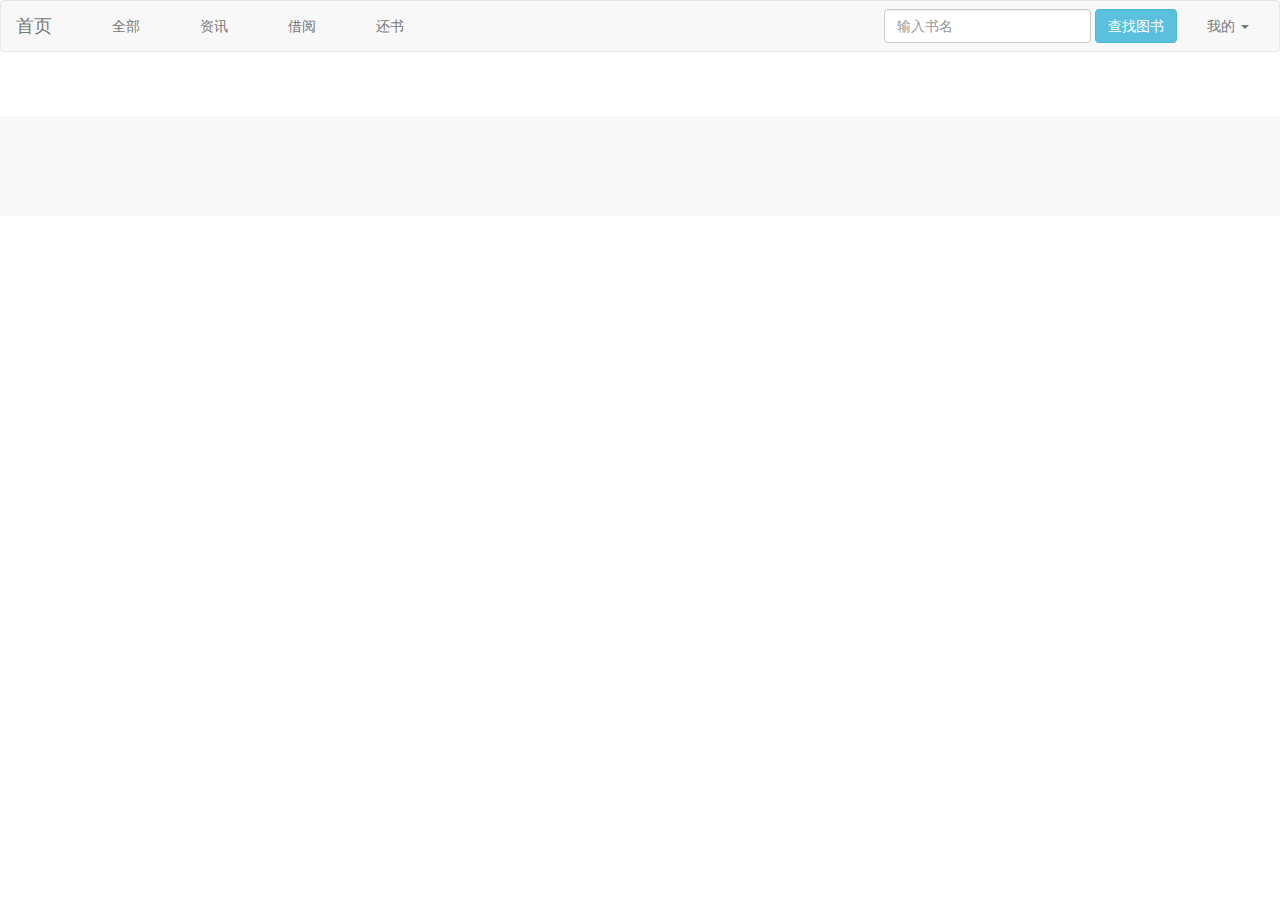
<file: book_details.html>
<!DOCTYPE html>
<html lang="en">

<head>
    <meta charset="UTF-8">
    <title>图书详情</title>
    <script src="lib/jquery/jquery-3.6.0.min.js"></script>
    <script src="js/app.js"></script>
    <script src="js/detail.js"></script>
    <link rel="stylesheet" href="css/book_details.css">

    <!-- 最新版本的 Bootstrap 核心 CSS 文件 -->
    <link rel="stylesheet" href="lib/bootstrap/css/bootstrap.min.css">

    <!-- 最新的 Bootstrap 核心 JavaScript 文件 -->
    <script src="lib/bootstrap/js/bootstrap.min.js"></script>
</head>

<body>
    <!--头部-->
    <div class="header">
        <nav class="navbar navbar-default">
            <div class="container-fluid">

                <!--            首页链接-->
                <div class="navbar-header">
                    <button type="button" class="navbar-toggle collapsed" data-toggle="collapse" data-target="#bs-example-navbar-collapse-1" aria-expanded="false">
                    <span class="sr-only">Toggle navigation</span>
                    <span class="icon-bar"></span>
                    <span class="icon-bar"></span>
                    <span class="icon-bar"></span>
                </button>
                    <a class="navbar-brand active" href="index.html">首页</a>
                </div>


                <div class="collapse navbar-collapse" id="bs-example-navbar-collapse-1">
                    <!--                专题，咨询，借阅，还书，链接-->
                    <ul class="nav navbar-nav">
                        <li>
                            <a> </a>
                        </li>
                        <li><a href="book_details.html">全部 <span class="sr-only"></span></a></li>
                        <li>
                            <a> </a>
                        </li>
                        <li><a href="lib/404/404.html">资讯</a></li>
                        <li>
                            <a> </a>
                        </li>
                        <li><a href="lib/404/404.html">借阅</a></li>
                        <li>
                            <a> </a>
                        </li>
                        <li><a href="lib/404/404.html">还书</a></li>
                    </ul>
                    <!--                <form class="navbar-form navbar-left">-->
                    <!--                    <div class="form-group">-->
                    <!--                        <input type="text" class="form-control" placeholder="三体 刘慈欣">-->
                    <!--                    </div>-->
                    <!--                    <button type="submit" class="btn btn-info">查找图书</button>-->
                    <!--                </form>-->
                    <ul class="nav navbar-nav navbar-right">

                        <!--                    搜索图书功能-->
                        <form class="navbar-form navbar-left">
                            <div class="form-group">
                                <input type="text" class="form-control" id="search_input" placeholder="输入书名">
                            </div>
                            <button type="submit" class="btn btn-info" id="search_btn">查找图书</button>
                        </form>

                        <li class="dropdown">
                            <a href="#" class="dropdown-toggle" data-toggle="dropdown" role="button" aria-haspopup="true" aria-expanded="false">我的 <span class="caret"></span></a>
                            <ul class="dropdown-menu">
                                <li><a href="#">登录</a></li>
                                <li><a href="#">注册</a></li>
                                <li><a href="#">修改资料</a></li>
                                <li role="separator" class="divider"></li>
                                <li><a href="#">管理图书</a></li>
                            </ul>
                        </li>
                        <!--                    <li class="dropdown">-->
                        <!--                        <a href="#" class="dropdown-toggle" data-toggle="dropdown" role="button" aria-haspopup="true" aria-expanded="false">Dropdown <span class="caret"></span></a>-->
                        <!--                        <ul class="dropdown-menu">-->
                        <!--                            <li><a href="#">Action</a></li>-->
                        <!--                            <li><a href="#">Another action</a></li>-->
                        <!--                            <li><a href="#">Something else here</a></li>-->
                        <!--                            <li role="separator" class="divider"></li>-->
                        <!--                            <li><a href="#">Separated link</a></li>-->
                        <!--                        </ul>-->
                        <!--                    </li>-->
                    </ul>
                </div>
                <!-- /.navbar-collapse -->
            </div>
            <!-- /.container-fluid -->
        </nav>

    </div>

    <!--内容-->
    <!--<div class="content">

<div class="media">
    <div class="media-left media-middle">
        <a href="#">
            <img class="media-object" src="image/book.jpg" alt="暂无图片">
        </a>
    </div>
    <div class="media-body">
        <h5 class="media-heading">
            <table class="book_info">
                <tr>
                    <th>
                        <span>书名：</span>
                    </th>
                    <td>
                        轻描淡写
                    </td>
                    <th>
                        <span>作者：</span>
                    </th>
                    <td>
                        白小易
                    </td>
                </tr>
                <tr>
                    <th>
                        <span>图书编号：</span>
                    </th>
                    <td>
                        8828281978
                    </td>
                    <th>
                        <span>藏书编号：</span>
                    </th>
                    <td>
                        X-H-32523F
                    </td>
                </tr>
                <tr>
                    <th>
                        <span>藏书位置：</span>
                    </th>
                    <td>
                        计算机学院资料室
                    </td>
                </tr>
            </table>
        </h5>
        <br>
        <span><b> 图书简介：</b></span>
        <p class="book_introduce">
            《轻描淡写》是2009年浙江文艺出版社出版的图书，作者是白小易。该作品收录了白小易、阿成的短篇小说。
            收录的作品短小 精悍，或结构奇巧，结局让人拍案叫绝；或意味隽永，凝结着社会与人性的深切感悟；或温情款款，写尽饮食
            男女的喜怒哀乐。影响相当广泛，其中不少作品，已被编入中外各种文学教材。
        </p>
    </div>
</div>-->


    <!--  ajax  图书信息列表-->
    <!--    style="overflow:scroll; width:100%; height:500px"-->
    <div class="content">

    </div>


    <!--尾部-->
    <div style="width:100%; height:100px;background-color:#F8F8F8;margin-top: 5%; ">

    </div>

</body>

</html>
</file>
<file: css/book_details.css>
html body{
    width:100%;
    height:100%;
    padding:0;
}

content{
    width:100%;
}
.content .media img{
    width: 200px;
}

.media{
    width:80%;
    margin-left: 10%;
    padding:2% 2% 2% 0;
    border: #e5dada 1px solid;
}
.book_introduce{
    font-size: 10px;
}
.book_info{
    width:100%
}
.book_info th {
    width: 12%;
    padding:0.5%
}
.book_info tr{
    width:30%;
}
</file>
